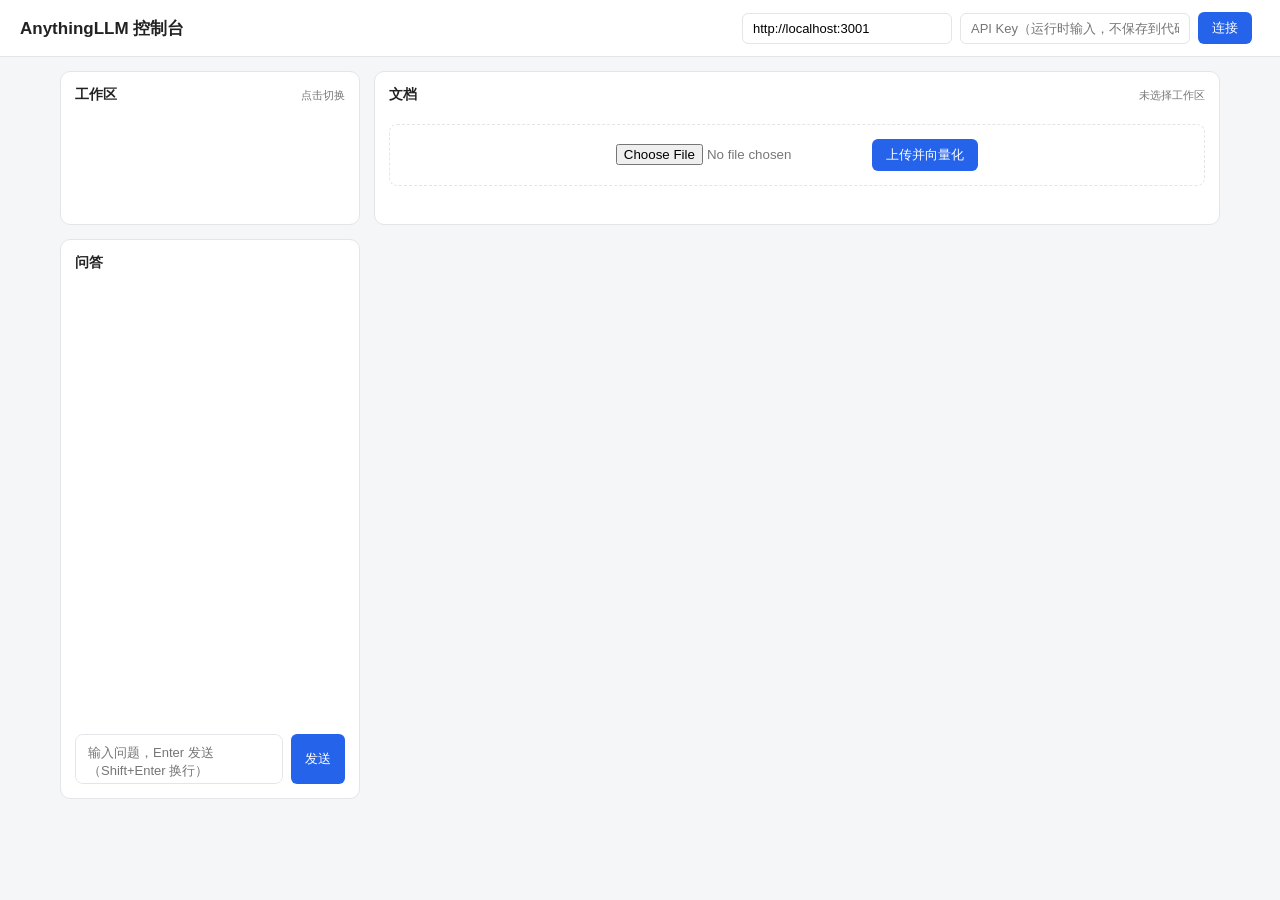
<file: 05-AnythingLLMWebpage/index.html>
<!DOCTYPE html>
<html lang="zh-CN">
<head>
<meta charset="UTF-8">
<meta name="viewport" content="width=device-width, initial-scale=1.0">
<title>AnythingLLM 控制台</title>
<!--
  AnythingLLM Web 控制台（纯前端，无构建步骤）
  结构拆分：index.html（结构）/ styles.css（样式）/ app.js（逻辑）
  安全：API Key 仅在页面运行时输入、保存在内存（可选 sessionStorage），
        绝不写入任何文件；所有接口返回内容一律经 textContent 渲染（防 XSS）。
-->
<link rel="stylesheet" href="styles.css">
</head>
<body>

<header>
  <h1>AnythingLLM 控制台</h1>
  <input id="base-url" type="text" placeholder="服务地址 http://localhost:3001">
  <input id="api-key" type="password" placeholder="API Key（运行时输入，不保存到代码）" autocomplete="off">
  <button id="btn-connect">连接</button>
  <span id="conn-status"></span>
</header>

<main>
  <section class="card" id="ws-card">
    <h2>工作区 <span class="mini">点击切换</span></h2>
    <ul id="ws-list"></ul>
    <div id="conn-hint"></div>
  </section>

  <section class="card" id="doc-card">
    <h2>文档 <span class="mini" id="ws-current">未选择工作区</span></h2>
    <ul id="doc-list"></ul>
    <div id="drop-zone">
      <input type="file" id="file-input">
      <button id="btn-upload">上传并向量化</button>
    </div>
    <div id="up-status"></div>
    <div id="doc-status"></div>
  </section>

  <section class="card" id="chat-box">
    <h2>问答</h2>
    <div id="messages"></div>
    <div id="chat-status"></div>
    <div id="ask-row">
      <textarea id="question" rows="2" placeholder="输入问题，Enter 发送（Shift+Enter 换行）"></textarea>
      <button id="btn-ask">发送</button>
    </div>
  </section>
</main>

<script src="app.js"></script>
</body>
</html>
</file>
<file: 05-AnythingLLMWebpage/styles.css>
/* AnythingLLM 控制台样式（含 760px 移动端媒体查询） */
:root { --bg:#f5f6f8; --card:#fff; --line:#e3e5e8; --text:#222; --muted:#777;
        --primary:#2563eb; --ok:#16a34a; --err:#dc2626; --warn:#d97706; }
* { box-sizing:border-box; margin:0; padding:0; }
body { font-family:"Segoe UI","Microsoft YaHei",sans-serif; background:var(--bg); color:var(--text); }
header { background:var(--card); border-bottom:1px solid var(--line); padding:12px 20px;
         display:flex; flex-wrap:wrap; gap:8px; align-items:center; }
header h1 { font-size:17px; margin-right:auto; }
header input { padding:7px 10px; border:1px solid var(--line); border-radius:6px; font-size:13px; }
header input#base-url { width:210px; }
header input#api-key { width:230px; }
button { padding:7px 14px; border:none; border-radius:6px; background:var(--primary);
         color:#fff; font-size:13px; cursor:pointer; }
button:disabled { opacity:.5; cursor:not-allowed; }
button.ghost { background:#e5e7eb; color:var(--text); }
#conn-status { font-size:12px; }

main { display:grid; grid-template-columns:300px 1fr; gap:14px; padding:14px 20px;
       max-width:1200px; margin:0 auto; }
.card { background:var(--card); border:1px solid var(--line); border-radius:10px; padding:14px; }
.card h2 { font-size:14px; margin-bottom:10px; display:flex; justify-content:space-between; align-items:center; }
.card h2 .mini { font-size:11px; color:var(--muted); font-weight:normal; }

#ws-list { list-style:none; max-height:210px; overflow:auto; }
#ws-list li { padding:8px 10px; border-radius:6px; cursor:pointer; font-size:13px; margin-bottom:4px;
              border:1px solid var(--line); }
#ws-list li.active { border-color:var(--primary); background:#eff4ff; }
#ws-list li:hover { background:#f3f4f6; }

#doc-list { list-style:none; max-height:150px; overflow:auto; font-size:12px; color:var(--muted); }
#doc-list li { padding:4px 0; border-bottom:1px dashed var(--line); word-break:break-all; }

#drop-zone { margin-top:10px; border:1.5px dashed var(--line); border-radius:8px; padding:14px;
             text-align:center; font-size:12px; color:var(--muted); }
#up-status, #conn-hint { margin-top:8px; font-size:12px; min-height:16px; }

#chat-box { display:flex; flex-direction:column; height:560px; }
#messages { flex:1; overflow:auto; display:flex; flex-direction:column; gap:8px; padding:4px 2px; }
.msg { max-width:82%; padding:9px 12px; border-radius:10px; font-size:13px; line-height:1.55;
       white-space:pre-wrap; word-break:break-word; }
.msg.user { align-self:flex-end; background:var(--primary); color:#fff; }
.msg.bot  { align-self:flex-start; background:#eef0f3; }
.msg .src { display:block; margin-top:6px; font-size:11px; color:var(--muted); }
.msg.sys  { align-self:center; background:transparent; color:var(--muted); font-size:12px; }
#chat-status { font-size:12px; min-height:16px; margin:6px 0; }
#ask-row { display:flex; gap:8px; }
#question { flex:1; padding:9px 12px; border:1px solid var(--line); border-radius:8px;
            font-size:13px; resize:none; font-family:inherit; }

.st-loading { color:var(--warn); }
.st-ok { color:var(--ok); }
.st-err { color:var(--err); }

/* 移动端：单列布局、输入框全宽、聊窗降高 */
@media (max-width:760px) {
  main { grid-template-columns:1fr; padding:10px; }
  header { padding:10px; }
  header input#base-url, header input#api-key { width:100%; }
  #chat-box { height:420px; }
  .msg { max-width:92%; }
}
</file>
